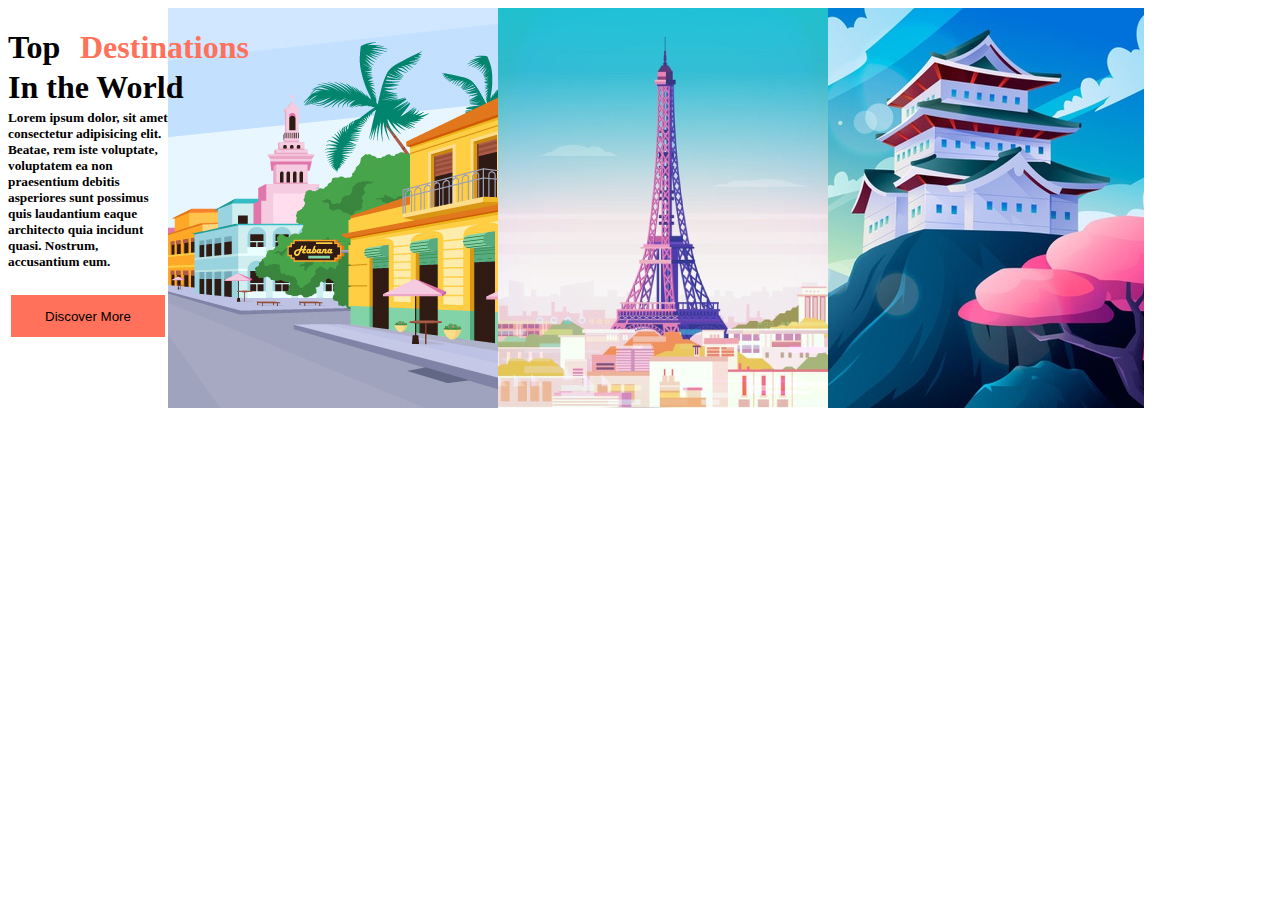
<file: __Destina&Offers/__destinations/index.html>
<!DOCTYPE html>
<html lang="en">
<head>
    <meta charset="UTF-8">
    <meta name="viewport" content="width=device-width, initial-scale=1.0">
    <link rel="stylesheet" href="style.css">
    <title>Document</title>
</head>
<body>
    <div class="destination">
        <div class="destination-text">
             <h1 class="destination-text_info">Top <h1 class="destination-text_Destination">Destinations</h1>
                <h1 class="destination-text_World">In the World</h1></h1>
             <h5 class="destination_Lorem">Lorem ipsum dolor, sit amet consectetur adipisicing elit. Beatae, rem iste voluptate, voluptatem ea non praesentium debitis asperiores sunt possimus quis laudantium eaque architecto quia incidunt quasi. Nostrum, accusantium eum.</h5>   
             <button class="destination_button">Discover More</button>
        </div>
        <div class="destination-img">
            <img src="./shop.png" alt=""> 
            <img src="./paris.png" alt="">
            <img src="./japan.png" alt="">
        </div>
    </div>
   
   
   
    
</body>
</html>
</file>
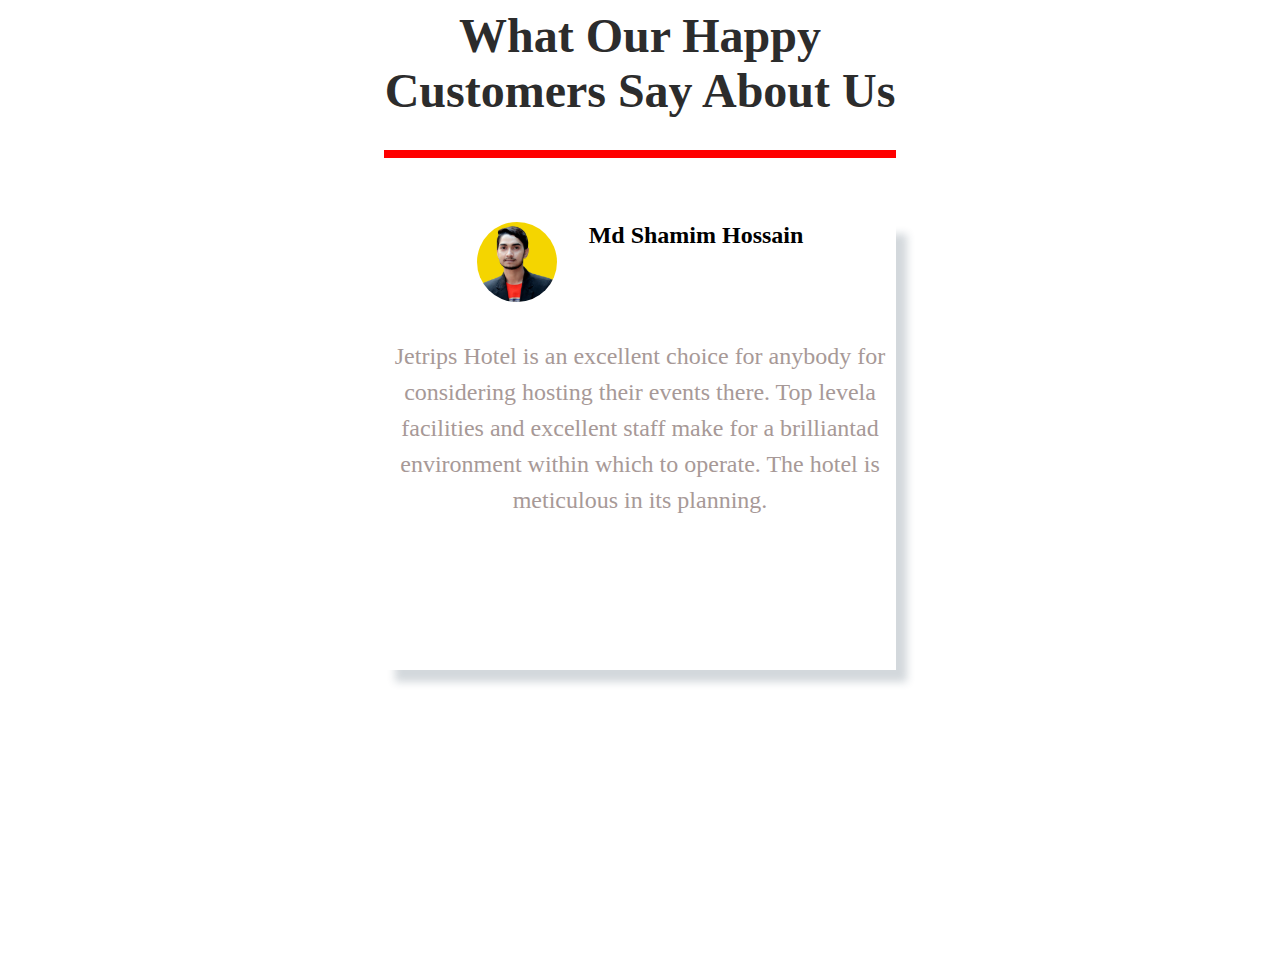
<file: __HappyPeople/__Happy.html>
<!DOCTYPE html>
<html lang="en">
<head>
    <meta charset="UTF-8">
    <meta name="viewport" content="width=device-width, initial-scale=1.0">
    <title>Document</title>
    <link rel="stylesheet" href="__Happy.css">
</head>
<body>
    <div class="Clients">
        <div class="Clients__title">
            What Our Happy Customers Say About Us
            <div class="title__line"></div>
        </div>
        <div class="Clients__Review">
            <div class="Review__Person">
                <div class="Person__avatar">
                    <img src="Ellipse 27.svg" alt="">
                </div>
                <div class="Person__info">
                    Md Shamim Hossain
                </div>
            </div>
            <div class="Review__text">
                Jetrips Hotel is an excellent choice for anybody for considering hosting their events there. Top levela facilities and excellent staff make for a brilliantad environment within which to operate. The hotel is meticulous in its planning.
            </div>
        </div>
    </div>
</body>
</html>
</file>
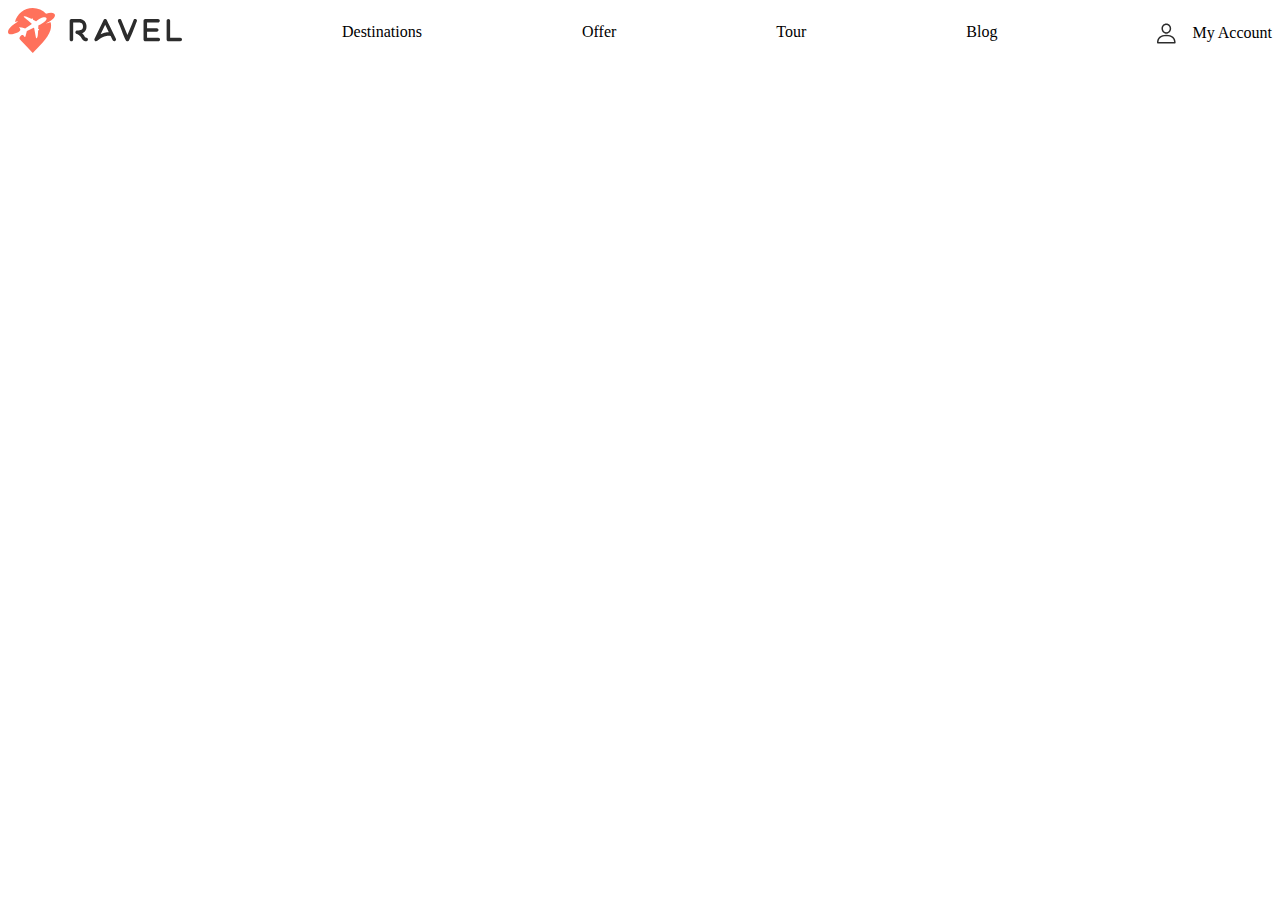
<file: __Nav&PicPart/__navbar/__navbar.html>
<!DOCTYPE html>
<html lang="en">
<head>
    <meta charset="UTF-8">
    <meta name="viewport" content="width=device-width, initial-scale=1.0">
    <title>Document</title>
    <link rel="stylesheet" href="__navbar.css">
</head>
<body>
<nav>
    <div class="nav__LogoCon">
      <svg xmlns="http://www.w3.org/2000/svg" width="174" height="45" viewBox="0 0 174 45" fill="none">
          <path d="M38.0753 5.7612C34.7379 2.21464 30.0026 0 24.7505 0C16.1217 0 8.88899 5.9772 6.95792 14.0202L9.42476 13.3363C9.53267 13.3065 9.6444 13.3596 9.6894 13.4623C9.7344 13.5649 9.69741 13.6836 9.60208 13.7424C7.63707 14.9602 5.62822 16.4138 3.93511 17.8557C-2.32521 23.2974 -1.2674 28.8247 8.19839 25.0602C14.268 22.7784 12.0495 20.7424 11.2632 19.8451C11.1999 19.773 11.1716 19.6879 11.1789 19.5921C11.1861 19.4963 11.2269 19.4166 11.3001 19.3547C11.8443 18.8956 13.1938 19.3647 13.9405 19.549C15.0368 19.8199 16.1316 20.1188 17.2207 20.421C17.3237 20.4497 17.4243 20.4321 17.5117 20.3703L23.4921 16.131C23.5798 16.0688 23.6297 15.9799 23.6366 15.8727C23.6438 15.7654 23.6057 15.6704 23.5272 15.5975C22.6505 14.7839 20.1604 12.6704 19.7112 12.2876C19.4881 12.0975 18.7292 11.464 17.9246 10.7778C17.1105 10.084 16.2494 9.33637 15.849 8.94176C15.7732 8.86696 15.7385 8.77193 15.7476 8.66584C15.7571 8.55974 15.8082 8.47235 15.896 8.41205C17.0133 7.64572 19.4767 9.00702 20.3842 9.43674C20.5798 9.52948 20.7759 9.62337 20.9715 9.71801C21.7368 10.0886 22.504 10.474 23.2736 10.8644C23.3803 10.9186 23.4978 10.9156 23.6015 10.8557L24.1625 10.5317C24.434 10.3748 24.784 10.4687 24.9408 10.7404C25.0452 10.9217 25.0384 11.1377 24.9415 11.3083C24.8935 11.3934 24.8832 11.4842 24.9114 11.5781C24.9396 11.6716 24.9983 11.7418 25.0857 11.7861C25.7473 12.1212 26.41 12.4532 27.0735 12.7757C27.2825 12.8772 27.6646 13.1272 27.9411 13.1989C28.0509 13.2275 28.1581 13.2043 28.2458 13.1321C29.9568 11.7319 33.3327 9.63863 35.5402 9.30928C36.767 9.12609 38.0082 9.25203 38.3846 9.99355C38.3903 10.005 38.396 10.0149 38.4029 10.0256C38.8563 10.7225 38.3446 11.8613 37.5727 12.8329C36.1839 14.5816 32.6848 16.4608 30.6176 17.2439C30.5116 17.284 30.4377 17.3653 30.4075 17.4748C30.3316 17.7503 30.3568 18.2064 30.34 18.4384C30.2874 19.1746 30.2432 19.915 30.2024 20.6561C30.197 20.7538 30.2283 20.8397 30.295 20.911C30.3618 20.9824 30.4457 21.0191 30.5437 21.0198C30.7397 21.0213 30.9299 21.1232 31.0348 21.3045C31.1915 21.5762 31.0977 21.9266 30.8262 22.0834L30.2653 22.4074C30.1616 22.4674 30.1002 22.5674 30.0937 22.6872C30.035 23.7695 29.9713 24.8465 29.8847 25.9052C29.8027 26.907 29.7493 29.7227 28.5272 30.3073C28.4311 30.3531 28.33 30.3539 28.2336 30.3089C28.1371 30.2638 28.0723 30.186 28.0456 30.0829C27.7645 28.9999 27.1876 25.643 27.0816 25.0629C26.9752 24.482 26.3913 21.2671 26.1256 20.1005C26.1015 19.9955 26.0382 19.9154 25.9421 19.868C25.846 19.8207 25.7435 19.8192 25.6462 19.8642L18.9866 22.928C18.8894 22.9727 18.8242 23.0509 18.7971 23.1547C18.5138 24.2496 18.2255 25.348 17.9117 26.4337C17.697 27.1772 17.5628 28.8209 16.8851 29.051C16.7097 29.1105 16.5198 28.9964 16.4523 28.8235C14.5491 23.9619 10.2873 29.5559 11.7871 31.1901C12.3888 31.8457 12.9982 32.5025 13.6125 33.1605C17.2623 37.0684 21.0866 41.0069 24.4843 44.8733C24.5548 44.9534 24.6433 44.9996 24.7501 45C24.8569 45.0004 24.9457 44.9546 25.0166 44.8748C30.2485 38.9781 39.8775 30.5989 42.421 22.2723C43.1295 19.9531 43.3564 16.8562 42.6845 14.5083C42.45 13.6893 37.9472 16.112 38.1794 15.583C38.4525 14.9609 47.1609 11.2442 46.9977 7.15265C46.9089 4.92808 43.5368 3.91331 38.0753 5.7612Z" fill="#FF715B"/>
          <path fill-rule="evenodd" clip-rule="evenodd" d="M127.834 11.0752L127.905 11.1047C128.348 11.2998 128.672 11.6454 128.84 12.0508C129.01 12.4599 129.021 12.931 128.836 13.3681C128.42 14.4242 127.932 15.7019 127.397 17.099C125.448 22.198 122.889 28.8883 121.044 32.2099C120.904 32.5427 120.677 32.8141 120.398 33.0017C120.114 33.193 119.777 33.2996 119.424 33.2996C119.061 33.2996 118.721 33.1938 118.434 33.0055C118.148 32.8157 117.918 32.5427 117.778 32.2099C116.237 29.4359 114.914 25.8347 113.59 22.233C112.44 19.1013 111.289 15.9692 109.995 13.3802C109.819 12.9393 109.836 12.4629 110.007 12.05C110.177 11.6394 110.501 11.2885 110.939 11.0964L110.945 11.0949C111.398 10.9036 111.876 10.9187 112.291 11.0881C112.713 11.2613 113.07 11.5963 113.263 12.0364L119.424 26.9285C120.095 25.309 120.796 23.6662 121.501 22.0142C122.928 18.6724 124.37 15.2935 125.607 11.9955C125.79 11.5804 126.132 11.2635 126.533 11.0949C126.936 10.924 127.403 10.9021 127.834 11.0752ZM150.297 29.6955H139.056V23.8613H148.719C149.209 23.8613 149.649 23.6662 149.968 23.3494C150.286 23.0317 150.48 22.5916 150.48 22.0993C150.48 21.6191 150.283 21.1745 149.962 20.8531C149.645 20.537 149.208 20.3381 148.718 20.3381H139.055V14.5856H150.024C150.516 14.5856 150.957 14.392 151.274 14.0736C151.592 13.756 151.786 13.3151 151.786 12.8236C151.786 12.3321 151.592 11.8919 151.273 11.5736C150.955 11.2567 150.515 11.0616 150.025 11.0616H137.295C136.815 11.0616 136.37 11.259 136.049 11.5804C135.733 11.8965 135.533 12.3343 135.533 12.8236V31.4567C135.533 31.9453 135.732 32.3831 136.049 32.7C136.37 33.0213 136.815 33.2187 137.295 33.2187H150.297C150.789 33.2187 151.229 33.0236 151.546 32.7052C151.864 32.3869 152.059 31.9468 152.059 31.4567C152.059 30.966 151.865 30.5258 151.547 30.2067C151.229 29.8899 150.789 29.6955 150.297 29.6955ZM79.2403 30.0199C78.8932 29.759 78.447 29.6252 77.9857 29.6683C77.935 29.6675 77.7997 29.6585 77.6152 29.5647C77.3792 29.4437 77.076 29.1926 76.7697 28.6777C76.344 27.9222 75.8623 27.2189 75.339 26.5754C74.9548 26.102 74.5472 25.6619 74.1237 25.2573L74.3597 25.162C74.644 25.041 74.9155 24.9049 75.1726 24.762L75.1771 24.7605C76.2615 24.1389 77.0956 23.2964 77.6583 22.2672C78.2179 21.2448 78.5075 20.0447 78.5075 18.6994C78.5075 18.0974 78.4644 17.5167 78.3721 16.9639C78.2799 16.4118 78.1362 15.8878 77.935 15.3985C77.7619 14.9508 77.5516 14.5319 77.3044 14.1477C77.0571 13.7643 76.7659 13.4089 76.4317 13.0837C76.0112 12.664 75.5136 12.292 74.9586 11.9842C74.4156 11.684 73.8227 11.4481 73.1981 11.2938C72.3012 11.0631 71.6108 11.0624 71.4966 11.0624H63.418C62.9264 11.0624 62.4856 11.2567 62.1695 11.5751C61.8504 11.8935 61.656 12.3336 61.656 12.8236V31.484C61.656 31.9642 61.8534 32.4088 62.1748 32.7302C62.4909 33.0463 62.9287 33.2459 63.418 33.2459C63.9057 33.2459 64.3428 33.0471 64.6612 32.7287C64.9826 32.4073 65.18 31.9634 65.18 31.484V14.5856H71.4974C71.5443 14.5856 71.942 14.5962 72.4585 14.7406C72.7346 14.8177 73.0416 14.9327 73.3403 15.1028C73.58 15.2465 73.7895 15.4099 73.971 15.5929C74.1547 15.7766 74.3113 15.9816 74.4428 16.2062C74.6243 16.5207 74.7589 16.8845 74.8489 17.2943C74.9412 17.714 74.9858 18.1829 74.9858 18.6986C74.9858 19.4375 74.8648 20.0447 74.61 20.5347C74.3612 21.0142 73.9785 21.3953 73.4492 21.697C72.9599 21.9731 72.3595 22.1818 71.6501 22.3239C70.928 22.4676 70.0969 22.5402 69.1577 22.5402C68.7001 22.5402 68.2752 22.7104 67.9583 22.9962C67.6437 23.279 67.4335 23.676 67.3979 24.1336C67.3488 24.5865 67.4743 25.0153 67.7246 25.3533C67.9764 25.6936 68.3553 25.9417 68.8106 26.0286L68.8506 26.0369H68.8854C68.9013 26.0369 69.1115 26.105 69.5138 26.2963C69.7596 26.4135 70.0545 26.5739 70.3789 26.7871L70.382 26.7886C71.03 27.2038 71.635 27.7173 72.1916 28.3215C72.7565 28.934 73.2715 29.6411 73.7343 30.4328C74.1857 31.2178 74.6954 31.7713 75.1915 32.1653C75.6936 32.5638 76.1821 32.8013 76.5814 32.9488L76.5973 32.9533C76.9497 33.0667 77.2665 33.1287 77.5342 33.159C77.9766 33.2096 78.3011 33.1779 78.4372 33.159C78.9136 33.0887 79.3197 32.824 79.5881 32.4602C79.8558 32.0965 79.9882 31.6292 79.9178 31.1543C79.8483 30.6809 79.5942 30.2846 79.2403 30.0199ZM173.488 30.2347C173.17 29.9171 172.73 29.7227 172.239 29.7227H162.14V12.8236C162.14 12.3336 161.946 11.8935 161.628 11.5743C161.311 11.2567 160.871 11.0624 160.379 11.0624C159.899 11.0624 159.454 11.2598 159.133 11.5811C158.817 11.8972 158.617 12.3351 158.617 12.8244V31.4847C158.617 31.9717 158.816 32.4088 159.134 32.7279C159.457 33.0493 159.9 33.2467 160.379 33.2467H172.239C172.73 33.2467 173.171 33.0516 173.488 32.7347C173.806 32.4171 174 31.977 174 31.4847C174 30.9924 173.806 30.5516 173.488 30.2347ZM98.1305 11.3324C98.4065 11.504 98.6364 11.7528 98.7786 12.0545C99.7964 14.1354 100.809 16.2222 101.823 18.3098L101.823 18.311L101.824 18.3124C103.834 22.4532 105.845 26.5972 107.899 30.7051C108.101 31.1255 108.116 31.5936 107.973 32.0088C107.831 32.4232 107.53 32.7877 107.102 33.0017L107.064 33.0213C106.627 33.2399 106.15 33.2543 105.731 33.1121C105.312 32.9707 104.948 32.6705 104.735 32.2598C104.27 31.3316 103.819 30.3897 103.368 29.4494L103.368 29.449L103.368 29.4486C103.138 28.969 102.908 28.4898 102.677 28.0129C102.056 27.8481 101.417 27.7528 100.758 27.7294C100.038 27.7036 99.2898 27.7634 98.5154 27.9071C97.791 28.0379 97.0506 28.2375 96.2937 28.5067C95.5382 28.7752 94.7669 29.1147 93.9827 29.5269C93.0684 30.0109 92.2434 30.5342 91.5522 31.0151C90.1956 31.9589 89.3645 32.7302 89.3471 32.7476C89.1905 32.9041 88.9977 33.0282 88.792 33.1129C88.5795 33.1998 88.3534 33.2459 88.1379 33.2459C87.9587 33.2459 87.7658 33.2172 87.5753 33.1537C87.3991 33.0955 87.2282 33.0077 87.0754 32.889C86.7427 32.6395 86.5143 32.2833 86.4205 31.8946C86.3275 31.5089 86.3638 31.0892 86.5551 30.7066L95.6123 12.0387C95.7696 11.7422 95.998 11.4965 96.271 11.3271C96.5455 11.1577 96.8601 11.0624 97.1913 11.0624C97.5263 11.0624 97.853 11.1599 98.1305 11.3324ZM97.8575 24.4519C98.4806 24.3415 99.0947 24.2644 99.7034 24.2296C100.072 24.2084 100.438 24.2024 100.801 24.2137L97.1943 16.8391L92.6253 26.2812C93.4367 25.8638 94.2534 25.5076 95.0686 25.2142C96.0093 24.8754 96.9433 24.6221 97.8545 24.4534L97.8575 24.4519Z" fill="#2C2C2C"/>
        </svg>

    </div>
    <div class="nav__Links">
      <div class="Links__text">
        <a href="" class="text__item" >Destinations</a>
        <a href="" class="text__item" >Offer</a>
        <a href="" class="text__item" >Tour</a>
        <a href="" class="text__item" >Blog</a>
      </div>
    </div>
    <div class="__AccountCon">
      <svg xmlns="http://www.w3.org/2000/svg" width="19" height="21" viewBox="0 0 19 21" fill="none">
        <path fill-rule="evenodd" clip-rule="evenodd" d="M4.47277 5.43636C4.47277 8.33636 6.64549 10.6909 9.31822 10.6909C11.9909 10.6909 14.1637 8.33636 14.1637 5.43636C14.1637 2.62727 12.0819 0.5 9.31822 0.5C6.55459 0.5 4.47277 2.62727 4.47277 5.43636ZM5.9364 5.44545C5.9364 3.42727 7.35459 1.96364 9.31822 1.96364C11.2455 1.96364 12.7 3.45455 12.7 5.44545C12.7 7.54545 11.1819 9.24545 9.31822 9.24545C7.45459 9.24545 5.9364 7.53636 5.9364 5.44545ZM0 19.7727C0 20.1727 0.327273 20.5 0.727273 20.5H17.9091C18.3091 20.5 18.6364 20.1727 18.6364 19.7727C18.6364 14.6091 15.3273 11.7636 9.31818 11.7636C3.30909 11.7636 0 14.6091 0 19.7727ZM17.1545 19.0364H1.49091C1.77273 15.1818 4.4 13.2182 9.31818 13.2182C14.2364 13.2182 16.8636 15.1727 17.1545 19.0364Z" fill="#2C2C2C"/>
      </svg>
      <p>My Account</p>
    </div>
</nav>
</body>
</html>
</file>
<file: __Destina&Offers/__destinations/style.css>
.destination{
    display: flex;
}
.destination-text {
    display: flex;
    flex-direction: column;
    
}
.destination-text_Destination{
    position: absolute;
    left: 5rem;
    color: #FF715B;

}
.destination-text_World{
    position: absolute;
    top: 3rem;
}
.destination_button{
    width: 10rem;
    height: 3rem;
    background-color: #FF715B;
    border: solid white;

}
.destination-img{
    display: flex;
    margin-right: 10rem;
}
</file>
<file: __HappyPeople/__Happy.css>
.Clients__title {
    display: flex;
    flex-direction: column;
    gap: 2rem;
    width: 32rem;
    color: #2C2C2C;
    text-align: center;
    font-family: "Noto Serif";
    font-size: 3rem;
    font-style: normal;
    font-weight: 800;
    line-height: normal;
}
.Clients {
    display: flex;
    align-items: center;
    flex-direction: column;
    height: 60rem;
}
.title__line {
    width: 100%;
    height: 8px;
    background-color: red;
}
.Clients__Review {
    margin-top: 4rem;
    height: 28rem;
    width: 32rem;
    -webkit-box-shadow: 11px 12px 8px 0px rgba(34, 60, 80, 0.2);
    -moz-box-shadow: 11px 12px 8px 0px rgba(34, 60, 80, 0.2);
    box-shadow: 11px 12px 8px 0px rgba(34, 60, 80, 0.2);
}
.Review__Person {
    display: flex;
    justify-content: center;
    gap: 2rem;
}
.Review__text {
    margin-top: 2rem;
    color: #A79997;
    text-align: center;
    font-family: "Product Sans";
    font-size: 1.5rem;
    font-style: normal;
    font-weight: 400;
    line-height: 2.25rem; /* 150% */
}
.Person__info {
    color: #000;
    font-family: "Noto Serif";
    font-size: 1.5rem;
    font-style: normal;
    font-weight: 700;
    line-height: normal;
}
</file>
<file: __Nav&PicPart/__navbar/__navbar.css>
nav{
    display: flex;
    justify-content: space-between;
    width: 100vw;
    height: fit-content;
}
.Links__text {
    display: flex;
    align-items: center;
    height: 3rem;
    gap: 10rem;
}
.text__item {
    color: black;
    text-decoration: none;
}
.__AccountCon {
    display: flex;
    gap: 1rem;
    margin-right: 1rem; 
    flex-direction: row;
    align-items: center;
    cursor: pointer;
}
</file>
